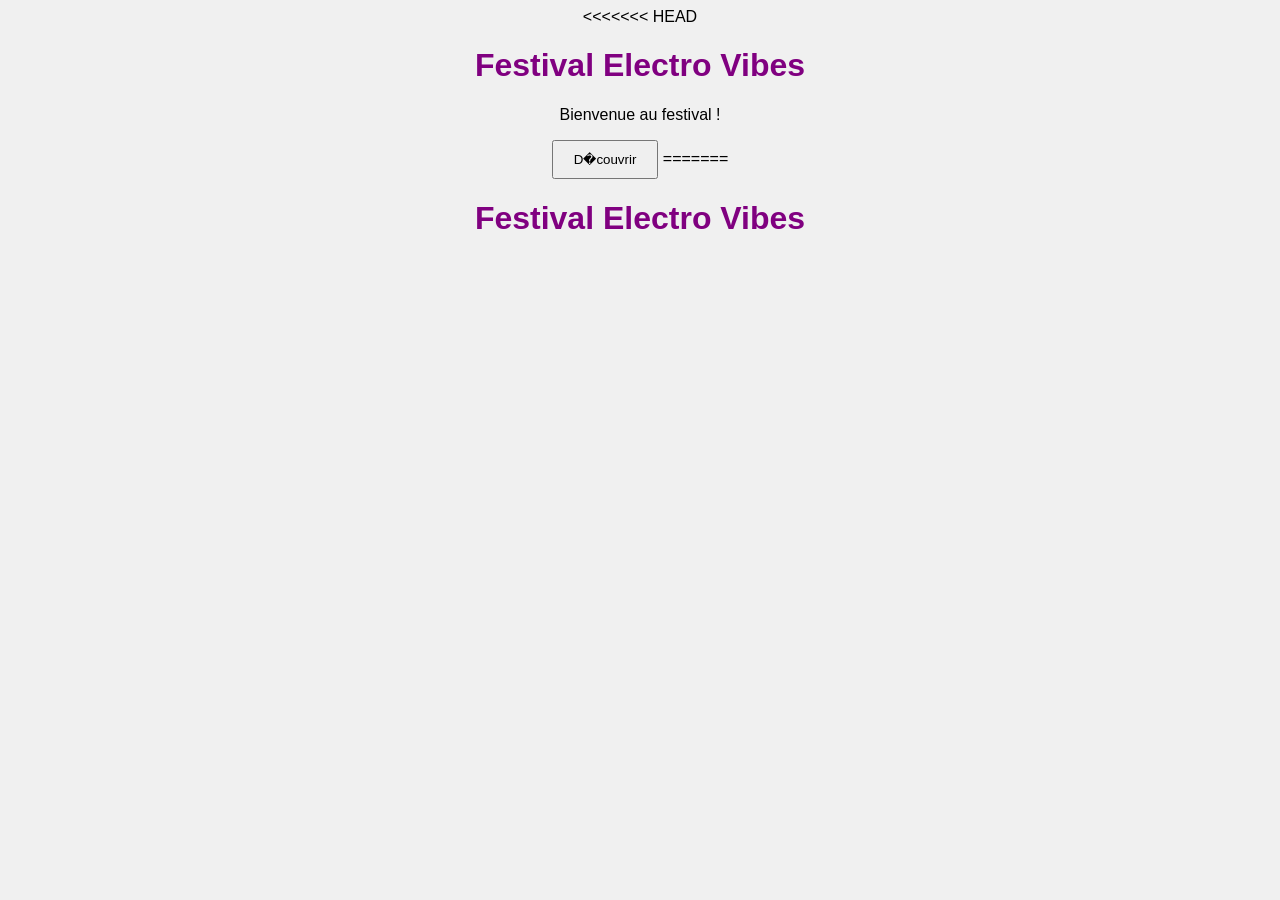
<file: index.html>
<!DOCTYPE html>
<<<<<<< HEAD
<html lang="fr">
<head>
    <meta charset="UTF-8">
    <title>Festival Electro Vibes</title>
    <link rel="stylesheet" href="style.css">
</head>
<body>
    <h1>Festival Electro Vibes</h1>
    <p>Bienvenue au festival !</p>
    <button id="btn">D�couvrir</button>

    <script src="script.js"></script>
=======
<html lang="en">
<head>
    <meta charset="UTF-8">
    <meta name="viewport" content="width=device-width, initial-scale=1.0">
    <title>je suis etudiante 1 je veis j</title>
</head>
<body>
    <h1>Festival Electro Vibes</h1>
</body>
</html>
</file>
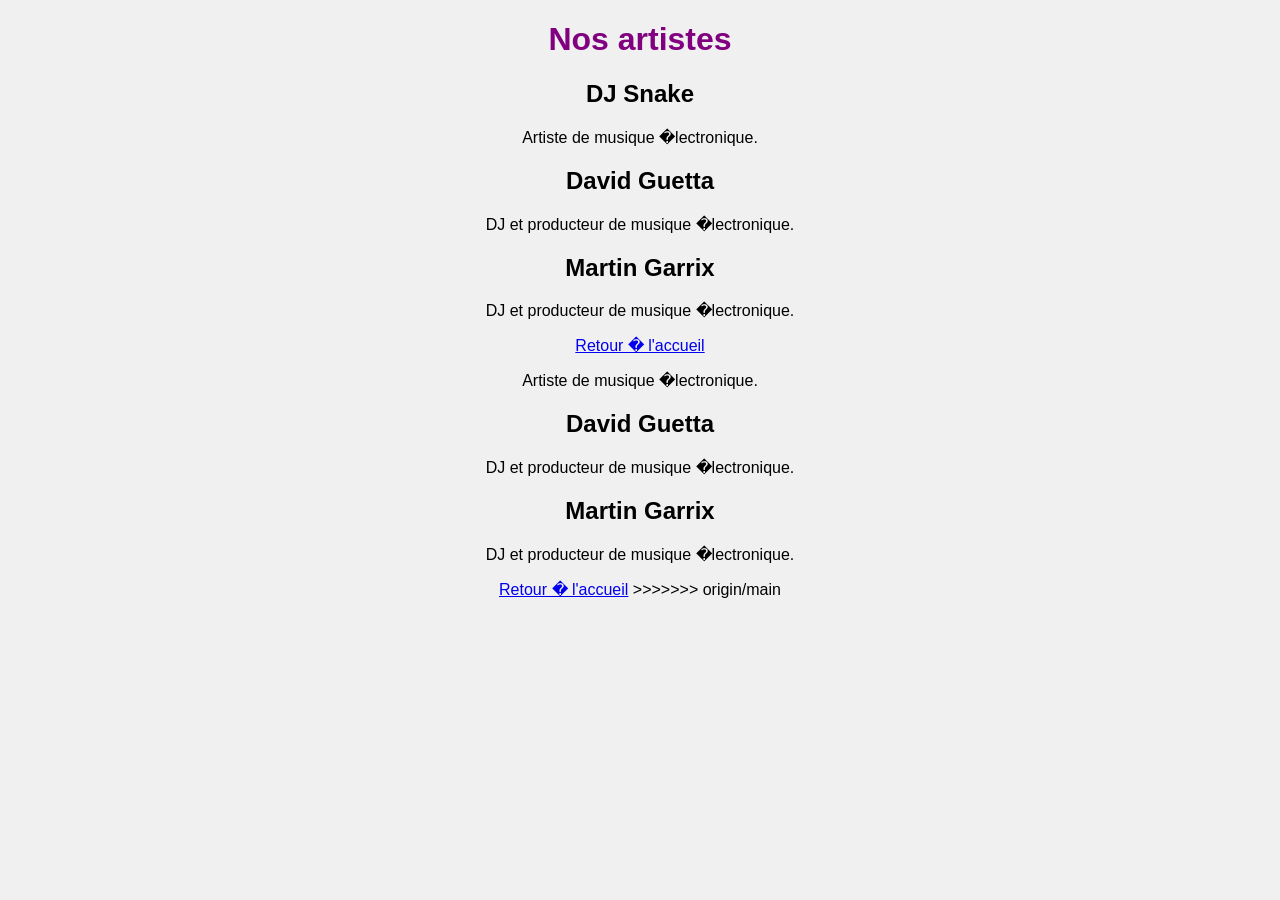
<file: artistes.html>
<!DOCTYPE html>
<html lang="fr">
<head>
    <meta charset="UTF-8">
    <meta name="viewport" content="width=device-width, initial-scale=1.0">
    <title>Artistes - Festival Electro Vibes</title>
    <link rel="stylesheet" href="style.css">
</head>
<body>

    <h1>Nos artistes</h1>

    <section>
        <h2>DJ Snake</h2>
        <p>Artiste de musique �lectronique.</p>

        <h2>David Guetta</h2>
        <p>DJ et producteur de musique �lectronique.</p>

        <h2>Martin Garrix</h2>
        <p>DJ et producteur de musique �lectronique.</p>
    </section>

    <a href="index.html">Retour � l'accueil</a>
        <p>Artiste de musique �lectronique.</p>

        <h2>David Guetta</h2>
        <p>DJ et producteur de musique �lectronique.</p>

        <h2>Martin Garrix</h2>
        <p>DJ et producteur de musique �lectronique.</p>
    </section>

    <a href="index.html">Retour � l'accueil</a>
>>>>>>> origin/main

</body>
</html>
</file>
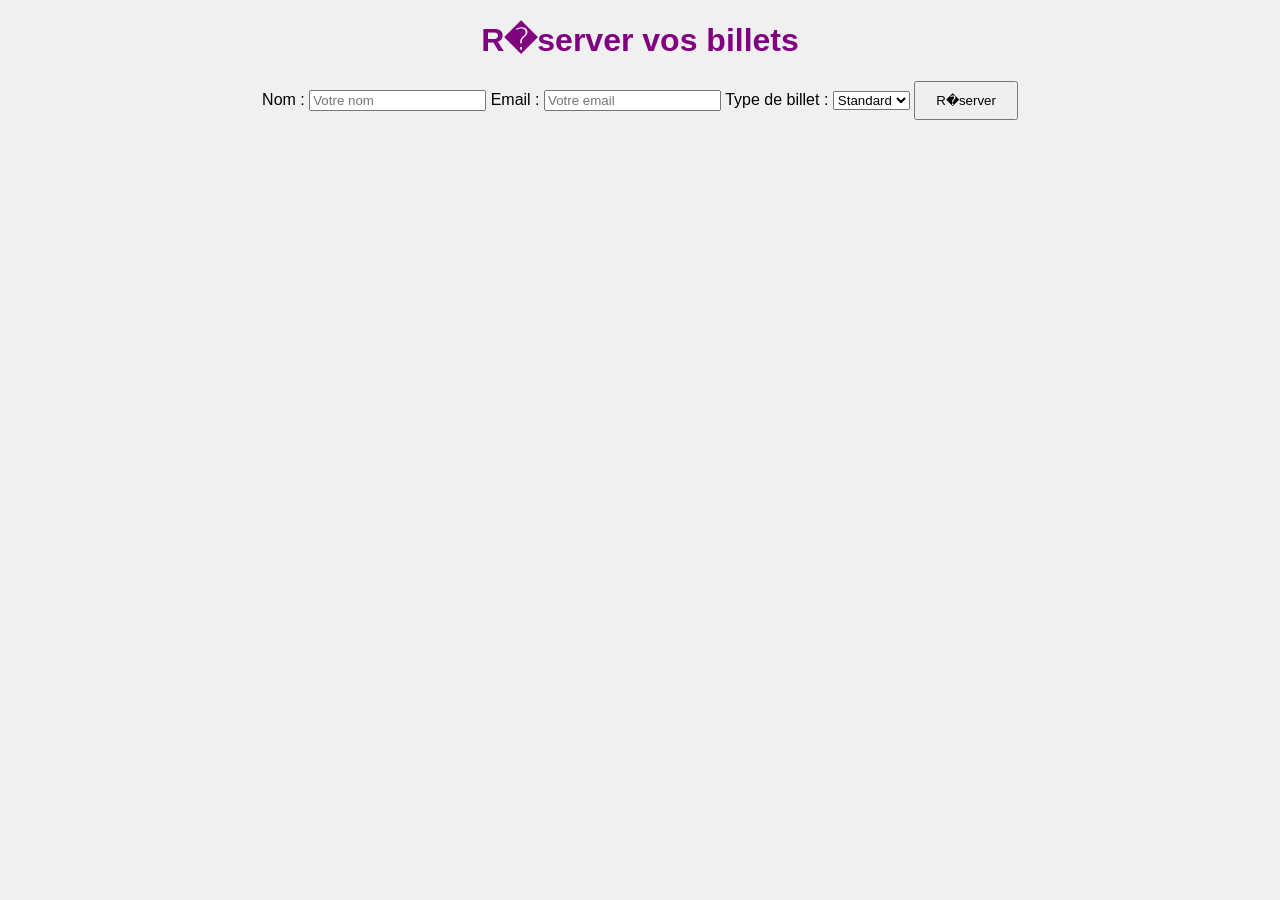
<file: billetterie.html>
<!DOCTYPE html>
<html lang="fr">
<head>
    <meta charset="UTF-8">
    <title>Billetterie - Festival Electro Vibes</title>
    <link rel="stylesheet" href="style.css">
</head>
<body>

    <h1>R�server vos billets</h1>

    <form>
        <label>Nom :</label>
        <input type="text" placeholder="Votre nom" required>

        <label>Email :</label>
        <input type="email" placeholder="Votre email" required>

        <label>Type de billet :</label>
        <select>
            <option>Standard</option>
            <option>VIP</option>
        </select>

        <button type="submit">R�server</button>
    </form>

</body>
</html>
</file>
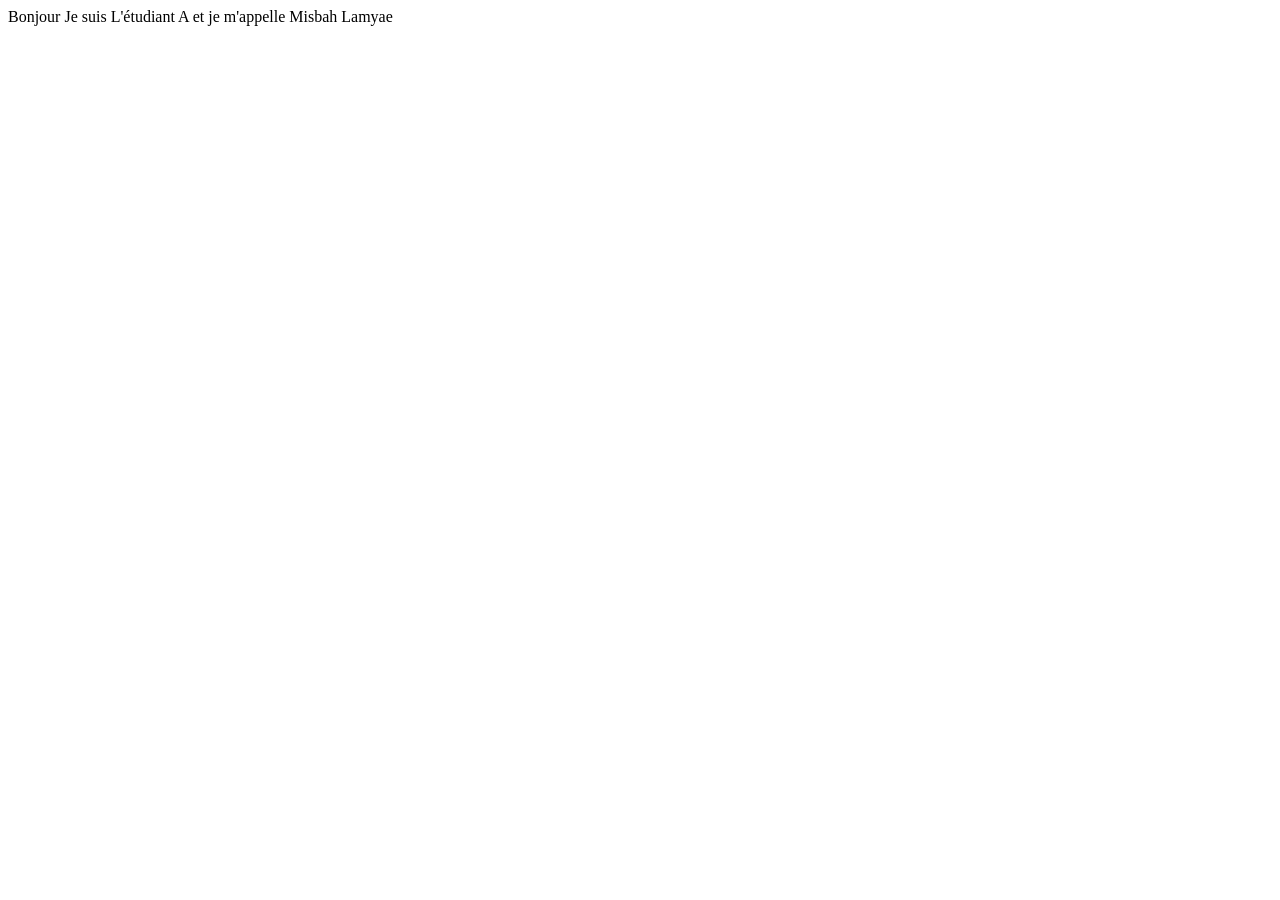
<file: programme.html>
<!DOCTYPE html>
<html lang="en">
<head>
    <meta charset="UTF-8">
    <meta name="viewport" content="width=device-width, initial-scale=1.0">
    <title>Document</title>
</head>
<body>
    Bonjour Je suis L'étudiant A et je m'appelle Misbah Lamyae 
    
</body>
</html>
</file>
<file: style.css>
body {
    font-family: Arial, sans-serif;
    text-align: center;
    background-color: #f0f0f0;
}

h1 {
    color: purple;
}

button {
    padding: 10px 20px;
    cursor: pointer;
}
.galerie {
    display: grid;
    grid-template-columns: repeat(3, 1fr);
    gap: 20px;
    padding: 20px;
}

.galerie img {
    width: 100%;
    height: 200px;
    object-fit: cover;
    border-radius: 10px;
}
</file>
